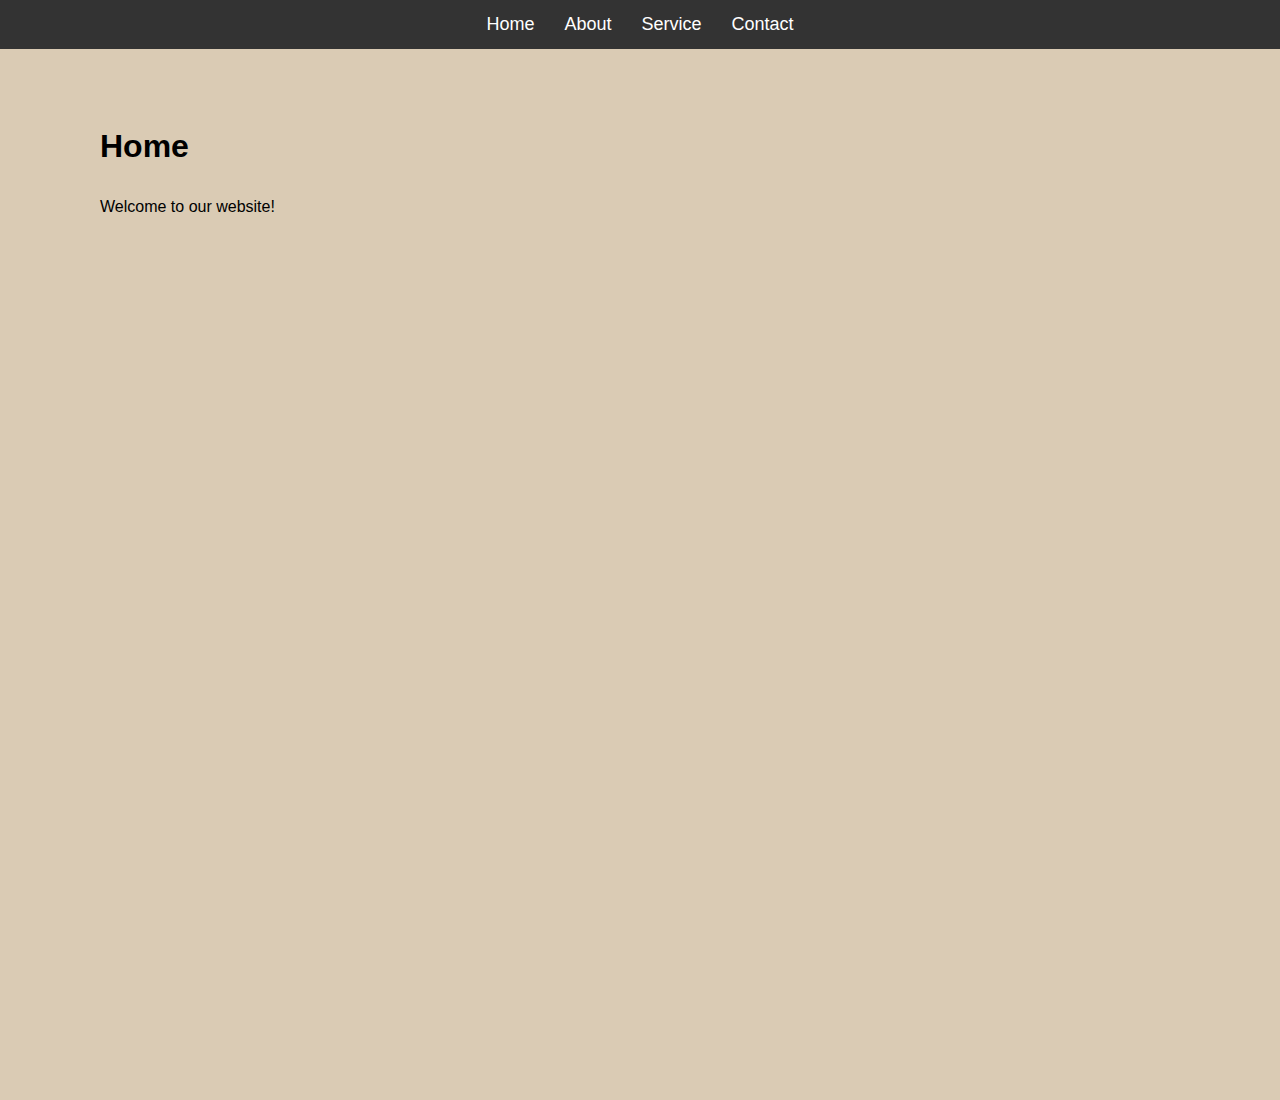
<file: index.html>
<!DOCTYPE html>
<html lang="en">
<head>
    <meta charset="UTF-8">
    <meta name="viewport" content="width=device-width, initial-scale=1.0">
    <title>Home</title>
    <link rel="stylesheet" href="style.css">
</head>
<body>
    <nav class="navbar">
        <ul class="nav-list">
            <li class="nav-item"><a href="index.html">Home</a></li>
            <li class="nav-item"><a href="about.html">About</li>
            <li class="nav-item"><a href="service.html">Service</a></li>
            <li class="nav-item"><a href="contact.html">Contact</a></li>
        </ul>
    </nav>

    <section id="home">
        <h1>Home</h1>
        <p>Welcome to our website!</p>
    </section>

   
    <script src="script.js"></script>
</body>
</html>
</file>
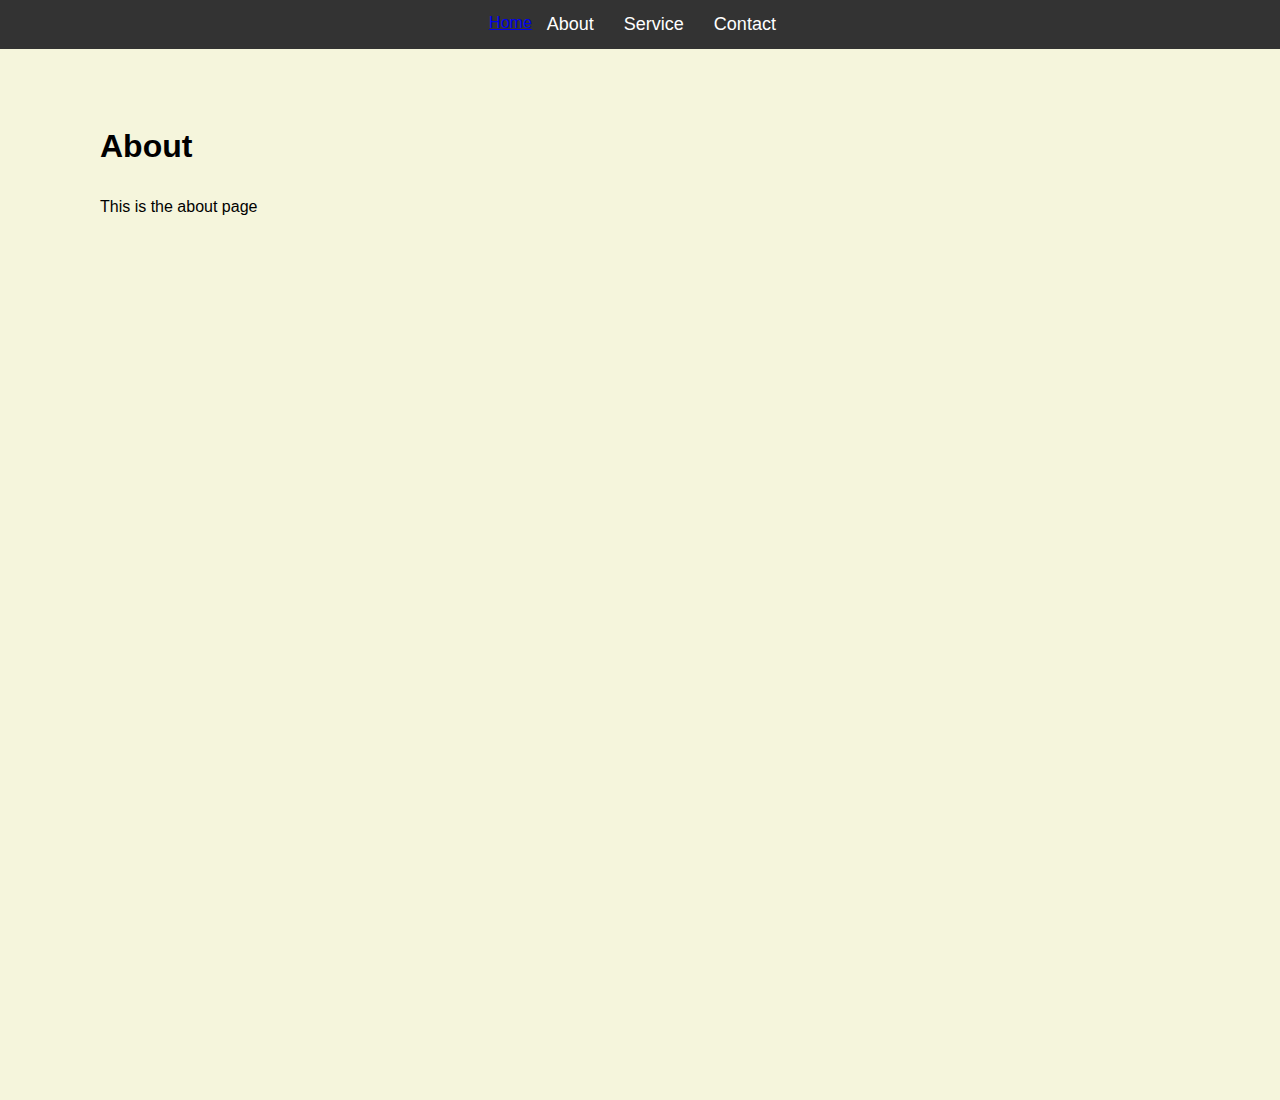
<file: about.html>
<!DOCTYPE html>
<html lang="en">
<head>
    <meta charset="UTF-8">
    <meta name="viewport" content="width=device-width, initial-scale=1.0">
    <title>About</title>
    <link rel="stylesheet" href="style.css">
</head>
<body>
    <nav class="navbar">
        <ul class="nav-list">
            <li class="nav-itm"><a href="index.html">Home</a></li>
            <li class="nav-item"><a href="about.html">About</a></li>
            <li class="nav-item"><a href="service.html">Service</a></li>
            <li class="nav-item"><a href="contact.html">Contact</a></li>
        </ul>
    </nav>

    <section id="about">
        <h1>About</h1>
        <p>This is the about page</p>
    </section>

    <script src="script.js"></script>
</body>
</html>
</file>
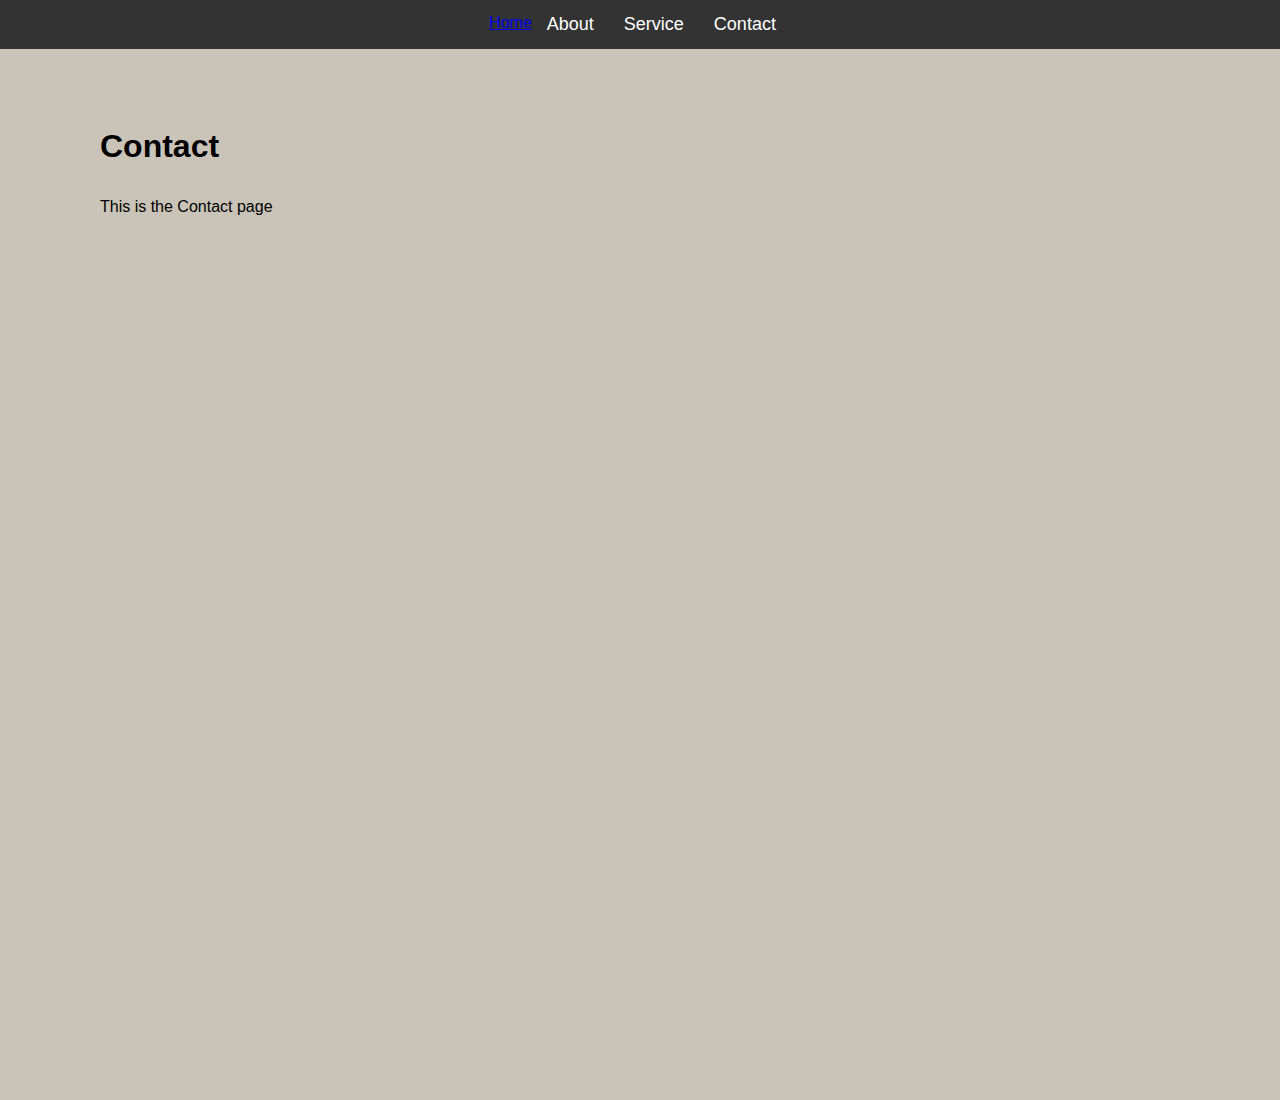
<file: contact.html>
<!DOCTYPE html>
<html lang="en">
<head>
    <meta charset="UTF-8">
    <meta name="viewport" content="width=device-width, initial-scale=1.0">
    <title>Contact</title>
    <link rel="stylesheet" href="style.css">
</head>
<body>
    <nav class="navbar">
        <ul class="nav-list">
            <li class="nav-itm"><a href="index.html">Home</a></li>
            <li class="nav-item"><a href="about.html">About</a></li>
            <li class="nav-item"><a href="service.html">Service</a></li>
            <li class="nav-item"><a href="contact.html">Contact</a></li>
        </ul>
    </nav>

    <section id="contact">
        <h1>Contact</h1>
        <p>This is the Contact page</p>
    </section>

    <script src="script.js"></script>
</body>
</html>
</file>
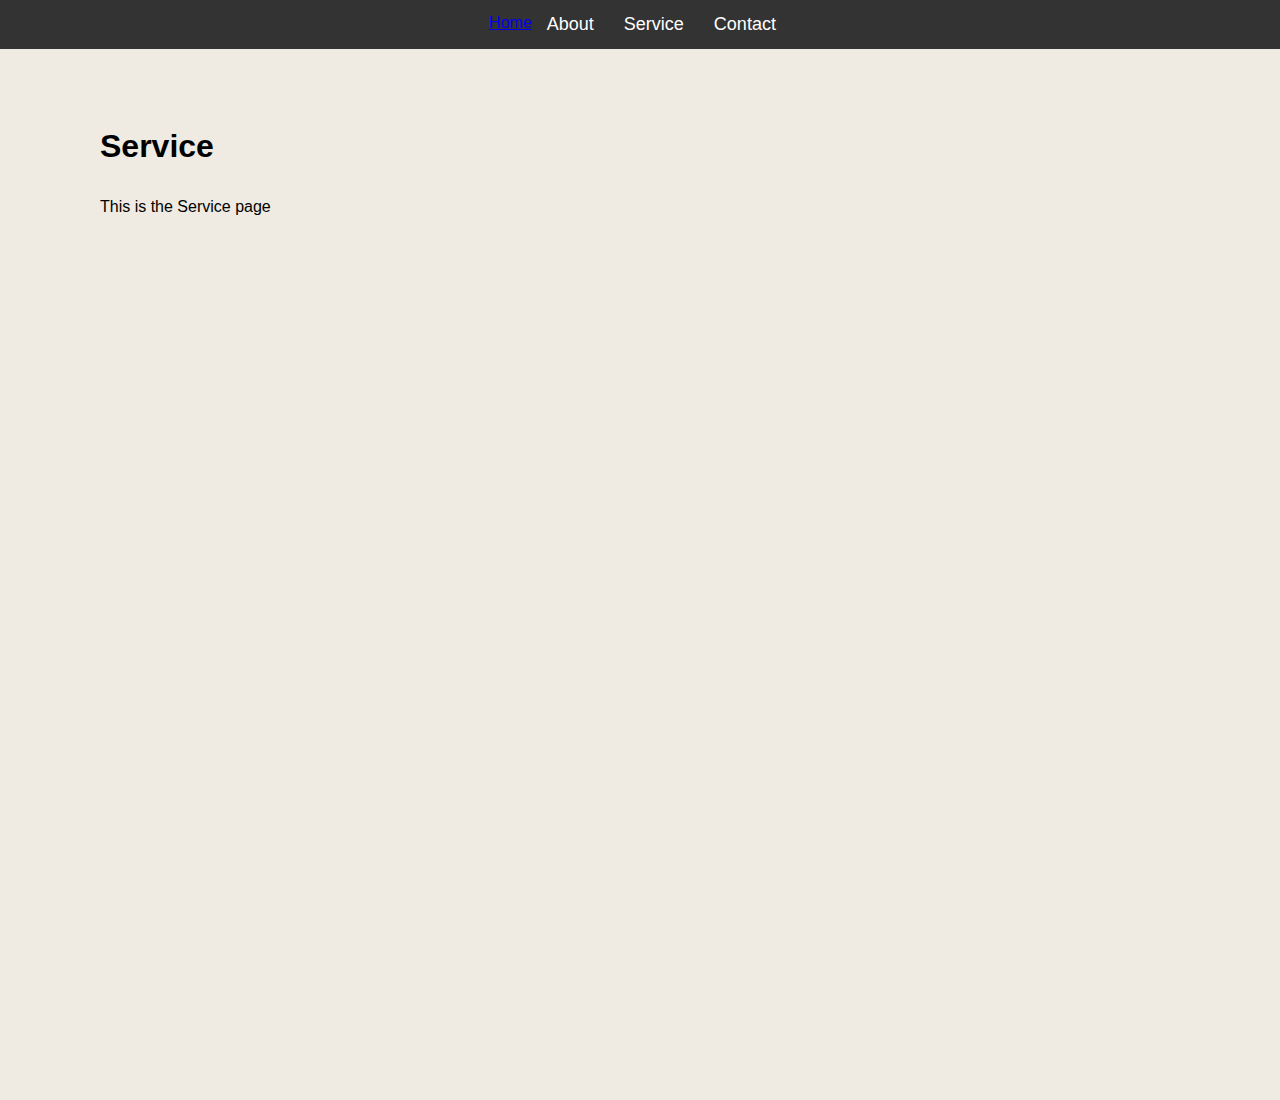
<file: service.html>
<!DOCTYPE html>
<html lang="en">
<head>
    <meta charset="UTF-8">
    <meta name="viewport" content="width=device-width, initial-scale=1.0">
    <title>Service</title>
    <link rel="stylesheet" href="style.css">
</head>
<body>
    <nav class="navbar">
        <ul class="nav-list">
            <li class="nav-itm"><a href="index.html">Home</a></li>
            <li class="nav-item"><a href="about.html">About</a></li>
            <li class="nav-item"><a href="service.html">Service</a></li>
            <li class="nav-item"><a href="contact.html">Contact</a></li>
        </ul>
    </nav>

    <section id="service">
        <h1>Service</h1>
        <p>This is the Service page</p>
    </section>

    <script src="script.js"></script>
    
</body>
</html>
</file>
<file: style.css>
body{
    font-family: Arial, sans-serif;
    margin: 0;
    padding: 0;
    line-height: 1.6;
}

section{
    padding: 100px;
    height: 100vh;
}

#home{
   background-color: #DACBB4;
}

#about {
    background-color: beige;
}

#service {
    background-color: #EFEAE2;
}

#contact {
   
    background-color : #CAC3B8;
}
.navbar{
    position: fixed;
    width: 100%;
    top: 0;
    text-align: center;
    background-color: #333;
    color: #fff;
    padding: 10px 0;
    transition: background-color 0.3s;
    z-index: 1000;
}

.nav-list{
    list-style: none;
    margin: 0;
    padding: 0;
    display: flex;
    justify-content: center;
}

.nav-item{
    margin: 0 15px
}

.nav-item a {
    color: #fff;
    text-decoration: none;
    font-size: 18px;
    transition: color 0.3s, font-weight 0.3s;
}

.nav-item a:hover {
    color: #4976b5;
    font-weight: bold;
}

.scrolled{
    background-color: #000;
}
</file>
